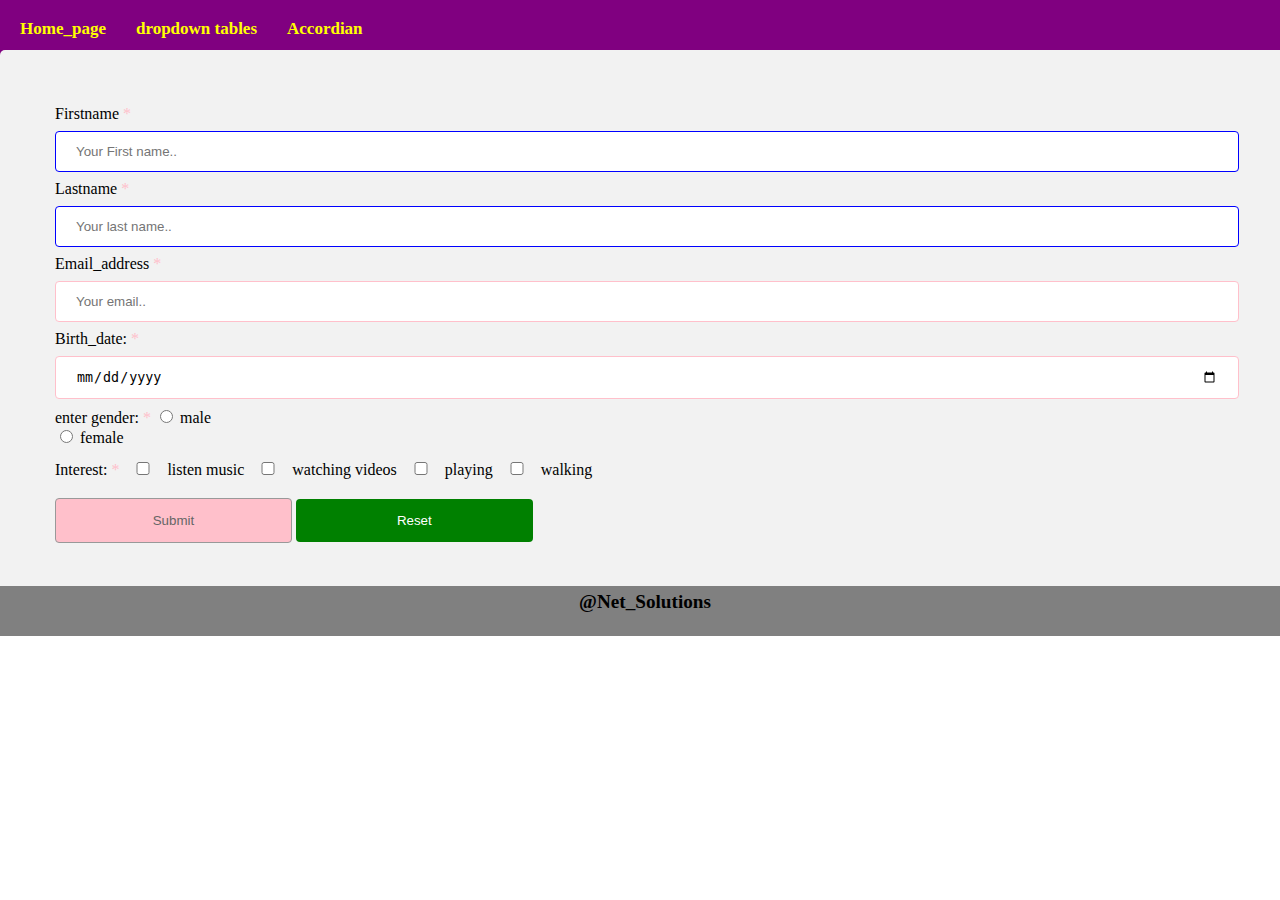
<file: index.html>
<!DOCTYPE html>
<html lang="en">
<head>
    <meta charset="UTF-8">
    <meta http-equiv="X-UA-Compatible" content="IE=edge">
    <meta name="viewport" content="width, initial-scale=1.0">
    <link rel="stylesheet" href="style.css">
    <script src="https://ajax.googleapis.com/ajax/libs/jquery/3.6.1/jquery.min.js"></script>
    
    <title>Document</title>
    
</head>
<body>
    <header>
        <nav class="navbar">
            <a href="#">Home_page</a>
            <a class='table' href="table.html">dropdown tables</a>
            <a class='acc' href="acc.html">Accordian</a>
        </nav>
    </header>
    <section class="data">
        <form method="post" class="main-form">
            <div>
                <label for="fname" class="required" required>Firstname</label>
                <input type="text" name="firstname" class="require"  placeholder="Your First name.."  required aria-label="Enter First Name" >
            </div>
            <div>
                <label for="lname" class="required" required>Lastname</label>
                <input type="text" name="lastname" class="require" placeholder="Your last name.." required aria-label="Enter Last name" >
            </div>    
            <div>
                <label for="country" class="required" required>Email_address</label>
                <input type="email" name="Email" class="require" placeholder="Your email.." required aria-label="Enter Your Email" >
            </div>
            <div>
                <label for="birthday" class="required" required>Birth_date:</label>
                <input type="date"  name="birthday"  class="requires" required aria-label="Enter Your Date of Birth">
            </div>
            <div>
                <label for="gender" class="required" required>enter gender:</label>
                <input type="radio"  name="genderM"  class="requires" value="Male" > male<br>
                <input type="radio"  name="genderF" class="requires" value="Female" > female<br>
                
            </div>
            <div>
                <label for="interests" class="required" required>Interest:</label>
                <input type="checkbox"  name="interest1" class="requires" value="Sports" > listen music
                <input type="checkbox"  name="interest2" class="requires" value="Gaming" > watching videos
                <input type="checkbox"  name="interest3" class="requires"  value="Trekking" > playing
                <input type="checkbox"  name="interest4" class="requires" value="Reading" > walking      
            </div>

            <input type="submit" value="Submit" role="Button" tabindex="0" id="btn" >
            <input type="reset" value="Reset" role="button" tabindex="0"  id ="reset">               
        
            
        </form>
        <footer>
            <div class="main-footer">
                @Net_Solutions 
            </div>
        </footer>
    </section>
    
    <script>
         $(document).ready(function() {
            $(':input[type="submit"]').prop('disabled', true);
            $('input[type="email"]').keyup(function() {
             if($(this).val == ''){
                window.alert("Please complete all required fields");
             }
             else{
                $(':input[type="submit"]').prop('disabled', false);
            }
         });
     });
    </script>
</body>
</html>
</file>
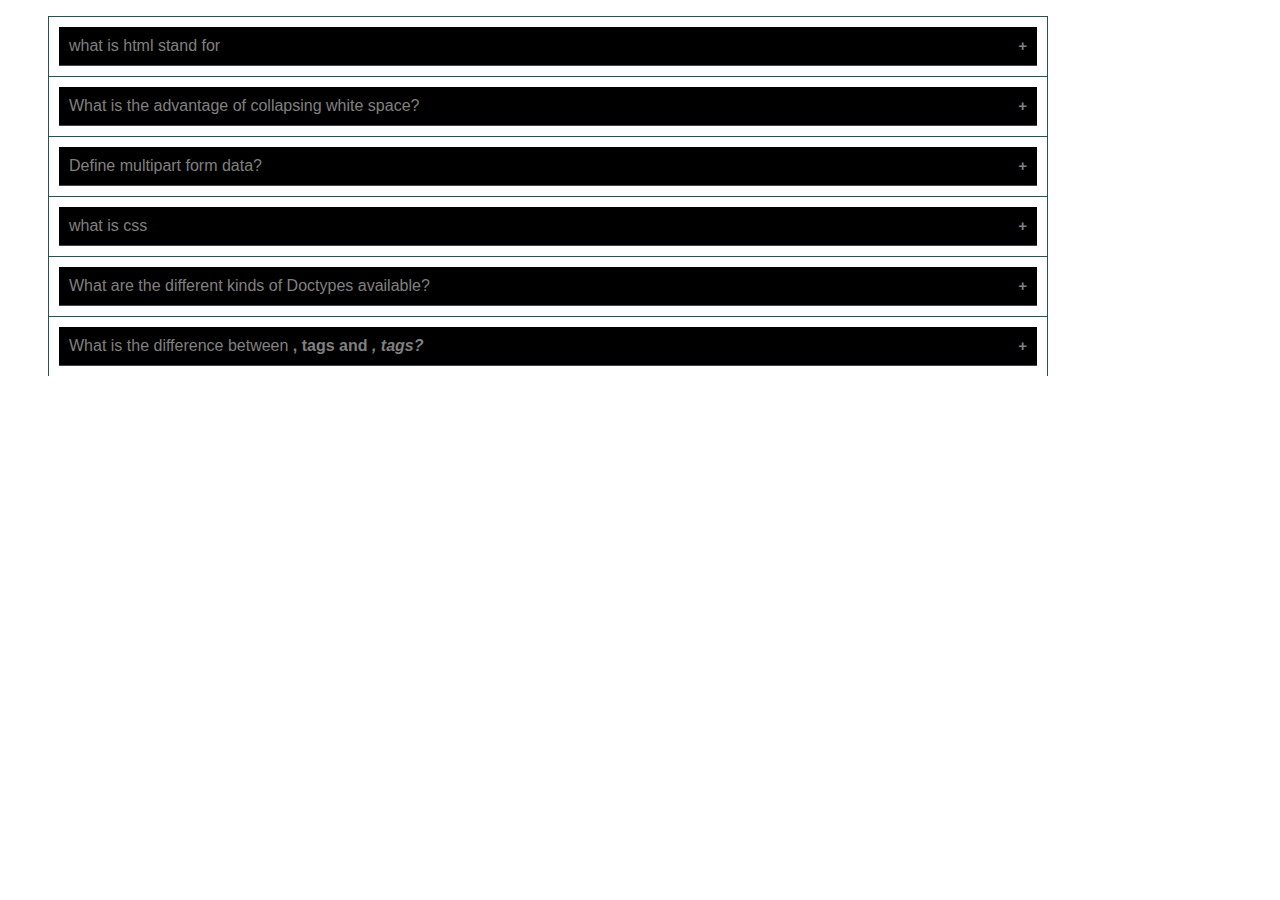
<file: acc.html>
<!DOCTYPE html>
<html lang="en">
<head>
    <meta charset="UTF-8">
    <meta http-equiv="X-UA-Compatible" content="IE=edge">
    <meta name="viewport" content="width=device-width, initial-scale=1.0">
    <title>Document</title>
    <link rel="stylesheet" href="style.css">
    <script>
        window.addEventListener("DOMContentLoaded", (event) => {
      let buttons = document.querySelectorAll("#accordion button");
      buttons.forEach((button) => {
        let content = button.nextElementSibling;
        button.addEventListener("click", (event) => {
          if (button.classList.contains("active")) {
            button.classList.remove("active");
            button.setAttribute("aria-expanded", false);
            content.style.maxHeight = null;
            content.setAttribute("aria-hidden", true);
          } else {
            button.classList.add("active");
            button.setAttribute("aria-expanded", true);
            content.style.maxHeight = content.scrollHeight + "px";
            content.setAttribute("aria-hidden", false);
          }
        });
      });
    });
    </script>
</head>

<body>
    <ul id="accordion">
        <li>
          <button aria-controls="content-1" aria-expanded="false" id="accordion-control-1">what is html stand for</button>
          <div class="acc-item-content" aria-hidden="true" id="content-1">
            <p>hypertext markup language</p>
          </div>
        </li>
        <li>
          <button aria-controls="content-2" aria-expanded="false" id="accordion-control-2">What is the advantage of collapsing white space?</button>
          <div class="acc-item-content" aria-hidden="true" id="content-2">
            <p>In HTML, a blank sequence of whitespace characters is treated as a single space character, B</p>
          </div>
        </li>
        <li>
          <button aria-controls="content-3" aria-expanded="false" id="accordion-control-3">Define multipart form data?</button>
          <div class="acc-item-content" aria-hidden="true" id="content-3">
            <p>Multipart form data is one of the values of the enctype attribute. </p>
          </div>
        </li>
        <li>
          <button aria-controls="content-4" aria-expanded="false" id="accordion-control-4">what is css </button>
          <div class="acc-item-content" aria-hidden="true" id="content-4">
            <p>cascading style sheet</p>
          </div>
        </li>
        <li>
          <button aria-controls="content-5" aria-expanded="false" id="accordion-control-5">What are the different kinds of Doctypes available?</button>
          <div class="acc-item-content" aria-hidden="true" id="content-5">
            <p>The three kinds of Doctypes which are available.</p>
          </div>
        </li>
        
          <li>
            <button aria-controls="content-5" aria-expanded="false" id="accordion-control-5">What is the difference between <strong>, <b> tags and <em>, <i> tags?</button>
            <div class="acc-item-content" aria-hidden="true" id="content-5">
              <p>The effect on a normal webpage of the tags <strong>, <b>  and <em>, <i> is the same. <b> and <i> tags stands for bold and italic. These two tags only apply font styling and bold tag <b>, just adds more ink to the text, these tags don't say anything about the text.

                Whereas, <strong> and <em> tags represent that the span of text is of strong importance or more importance and emphatic stress respectively than the rest of the text. These tags have semantic meaning</p>
            </div>
          </li>
      </ul>
</body>

</html>
</file>
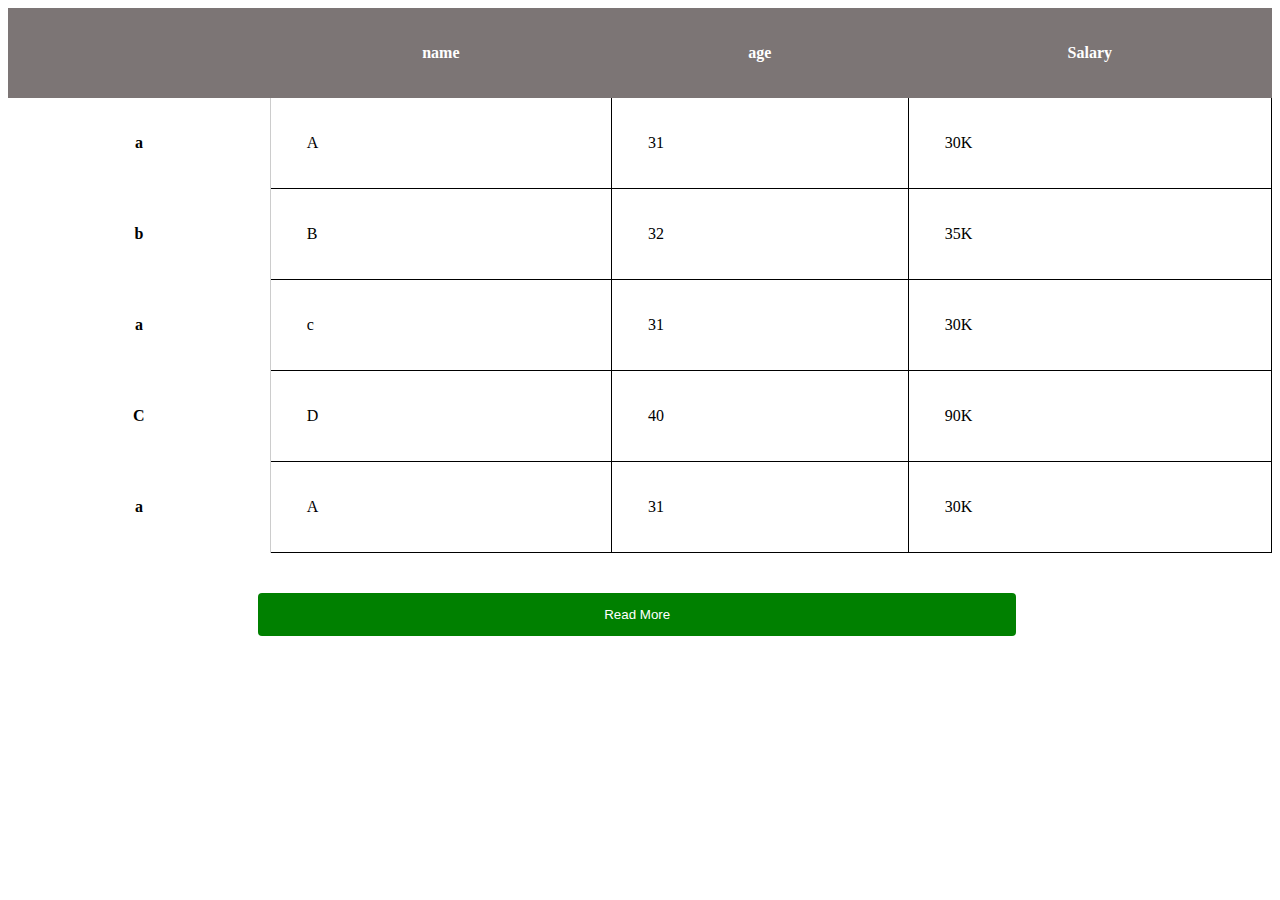
<file: table.html>
<!DOCTYPE html>
<html lang="en">
<head>
    <meta charset="UTF-8">
    <meta http-equiv="X-UA-Compatible" content="IE=edge">
    <meta name="viewport" content="width=device-width, initial-scale=1.0">
    <title>TABLE</title>
    <link rel="stylesheet" href="style.css">
</head>
<body>
    <div>
        <table>
            <thead>
                <tr>
                    <th></th>
                    
                    <th scope="col">name</th>
                    <th scope="col">age</th>
                    <th scope="col">Salary</th>
                </tr>
            </thead>
            <tbody>
                <tr>
                    <th scope="row">a</th>
                    <td>A</td>
                    <td>31</td>
                    
                    <td>30K</td>
                </tr>
                <tr>
                    <th scope="row">b</th>
                    <td>B</td>
                    <td>32</td>
                    
                    <td>35K</td>
                </tr>
                
                    <th scope="row">a</th>
                    <td>c</td>
                    <td>31</td>
                    
                    <td>30K</td>
                </tr>
                <tr>
                    <th scope="row">C</th>
                    <TD>D</TD>
                    <td>40</td>
                   
                    <td>90K</td>
                </tr>
                <tr>
                    
                        <th scope="row">a</th>
                        <td>A</td>
                        <td>31</td>
                        
                        <td>30K</td>
                   
                </tr>

            </tbody>   
        </table>
    </div>


    <!-- pop-up dialog box, containing a form -->
  <dialog id="favDialog">
    <p>  the dialog box</p>
    <p>Accessibility is the practice of making your websites usable by as many people as possible. </p>
    
   
    <button id="close" aria-label="close">&times;</button>
  </dialog>
  
  <div>
    <button id="updateDetails">Read More</button>
  </div>

</body>

<script>
      const updateButton = document.getElementById("updateDetails");
      const cancelButton = document.getElementById("close");
      const dialog = document.getElementById("favDialog");
      dialog.returnValue = "favAnimal";

      function openCheck(dialog) {
        if (dialog.open) {
        console.log("Dialog open");
        } else {
          console.log("Dialog closed");
        }
      }

    // Update button opens a modal dialog
    updateButton.addEventListener("click", () => {
    dialog.showModal();
    openCheck(dialog);
    });

    // Form cancel button closes the dialog box
    cancelButton.addEventListener("click", () => {
    dialog.close("animalNotChosen");
    openCheck(dialog);
  });
</script>
</html>
</file>
<file: style.css>
.navbar a{
    float:left;
    text-align:center;
    font-size: large;
    font-weight: bold;
    align-items: center;
    color:yellow;
    padding: 14px 15px;
    text-decoration: none;
    font-size: 17px;
}
.navbar  a:hover,a:focus,a:visited{
    border:1px dotted;
    background-color: pink;
    color:black;
    margin-bottom: 2px;
    font-weight: bold;    
}
 input:hover, button:hover, select:hover,
 input:focus, button:focus, select:focus {
        font-weight: bold;
}
.required:after {
  content:" *";
  color: pink;
}
input[type=text], select {
    width: 100%;
    padding: 12px 20px;
    margin: 8px 0;
    display: inline-block;
    border: 1px solid blue;
    border-radius: 4px;
    box-sizing: border-box;
  }
  .navbar{
    position: fixed;
    top:0;
    left:0;
    background-color: purple;
    width:100vw;
    height: 45px;
    padding:5px;
}

  input[type=email], select {
    width: 100%;
    padding: 12px 20px;
    margin: 8px 0;
    display: inline-block;
    border: 1px solid pink;
    border-radius: 4px;
    box-sizing: border-box;
  }
  input[type=date], select {
    width: 100%;
    padding: 12px 20px;
    margin: 8px 0;
    display: inline-block;
    border: 1px solid pink;
    border-radius: 4px;
    box-sizing: border-box;
  }

#btn:disabled{
    border: 1px solid #999999;
    background-color: pink;
    color: #666666;
  }
#btn, select{
    width: 20%;
    background-color: green;
    color: white;
    padding: 14px 20px;
    margin: 8px 0;
    border: none;
    border-radius: 4px;
    cursor: pointer;
  }
  
  #btn:hover,.btn:focus{
    font-weight: bold;
    color:black;
    background-color: green;
  }
  .popup {
    position: fixed;
    top: 0px;
    left: 0px;
    background: rgba(0, 0, 0, 0.58);
    width: 100%;
    height: 100%;
    display: none;
  }
  
  
  .popup-content {
    width: 600px;
    margin: 0 auto;
    padding: 40px;
    margin-top: 100px;
    border-radius: 3px;
    background: black;
    position: relative;
  }
  
  
  .closeBtn {
    position: absolute;
    top: 5px;
    right: 12px;
    font-size: 17px;
    color: #7c7575;
    text-decoration: none;
  }
  input[type=reset], select {
    width: 20%;
    background-color: green;
    color: white;
    padding: 14px 20px;
    margin: 8px 0;
    border: none;
    border-radius: 4px;
    cursor: pointer;
  } 
  input[type=reset]:hover,button[type=reset]:focus{
    font-weight: bold;
    color:black;
    background-color: green;
  }
  .main-form{
   position:relative;
    margin:20px;
    padding:15px 15px;
  }
   
  input[type=checkbox]{
    padding: 30px 20px;
    margin: 15px 0;
    width:40px;
    
  }
  section {
    position:fixed;
    top:50px;
    left:0;
    width:98vw;
    height:500px;
    border-radius: 5px;
    background-color: #f2f2f2;
    padding: 20px;
  }
  .main-footer{
    position: absolute;
    left:0;
    background-color:grey;
    width:100vw;
    height: 40px;
    padding:5px;
    text-align:center;
    font-size: larger;
    font-weight: bolder;   
}

table {
  position: relative;
  border-collapse: collapse;
  width: 100%;
  margin-bottom: 40px;
}
table:focus, table:hover {
  outline-style: solid;
  outline-color: black;
}



td,
th {
  padding: 2.25em;
}

thead th {
  position: -webkit-sticky; /* for Safari */
  position: sticky;
  top: 0;
  background:#7c7575;
  color: #FFF;
}

thead th:first-child {
  left: 0;
  z-index: 1;
}

tbody th {
  position: -webkit-sticky; 
  position: sticky;
  left: 0;
  background: #FFF;
  border-right: 1px solid #CCC;
}

tbody td{
  border-right: 1px solid black;
  border-bottom: 1px solid black;   
}

table > tr:hover,
tbody tr:hover {
background: #bdf;
}

div #updateDetails
{
    display: flex;
    justify-content: center;
    width: 60%;
    background-color: green;
    color: white;
    padding: 14px 20px;
    /*margin: 8px 0;*/
    margin-left : 250px;
    border: none;
    border-radius: 4px;
    cursor: pointer;;
}
div #updateDetails:hover
{
  font-weight: bold;
  color:black;
  background-color: green;
}

#telephone
{
  color: #265301;
  font-weight: bold;
}

#telephone:focus-within, #telephone:hover
{
  color: #265301;
  font-weight: bold;
  outline-style: dotted;
  outline-color: green;
  outline-width: 1px;
  outline-offset: 1px;


}

button:focus, button:hover  {
  outline: 3px solid #d4aa00;
}

#close{
background: none;
color: inherit;
border: none;
padding: 0;
font: inherit;
cursor: pointer;
outline: inherit;
  font-size: 30px;
  position: absolute;
  top: 0.5em;
  right: 0.5rem;
  margin-top: 0;
  line-height: 1;
  width: 20px;
}

#close:focus  {
  outline: 3px solid #d4aa00;
  padding:0 0 0 0;
}

ul {
  list-style:none;
} 

#accordion button:focus{
  border-radius:0px;
  outline:none;
}
#accordion button{
    outline: none;
    background-color:black;
    padding: 10px; 
    margin:10px;  
    border:none;
    border-bottom: 1px solid darkslategrey; 
    color: grey;
    width: 98%;
    text-align:left;
    font-size:16px;
    border-radius:0px;
}
#accordion li{
   border: 1px solid DarkSlateGray;
  border-bottom: none;

}
.acc-item-content{
  padding: 0px 10px;
}
.acc-item:last-child {
  border-bottom: 1px solid DarkSlateGray;
}
#accordion button::after{
  content: "\002B";
  font-weight: 900;
  font-size: 15px;
  float:right;
}

#accordion{
  width:100vw;
  max-width: 1000px;
  min-width: 500px;
 
}
.acc-item-content{
  max-height: 0;
  overflow: hidden;
  transition: max-height 0.3s ease-out;
}

#accordion button.active:after{
    content: "\2212";
  font-weight: 900;
  font-size: 22px;
  float:right;
}
</file>
